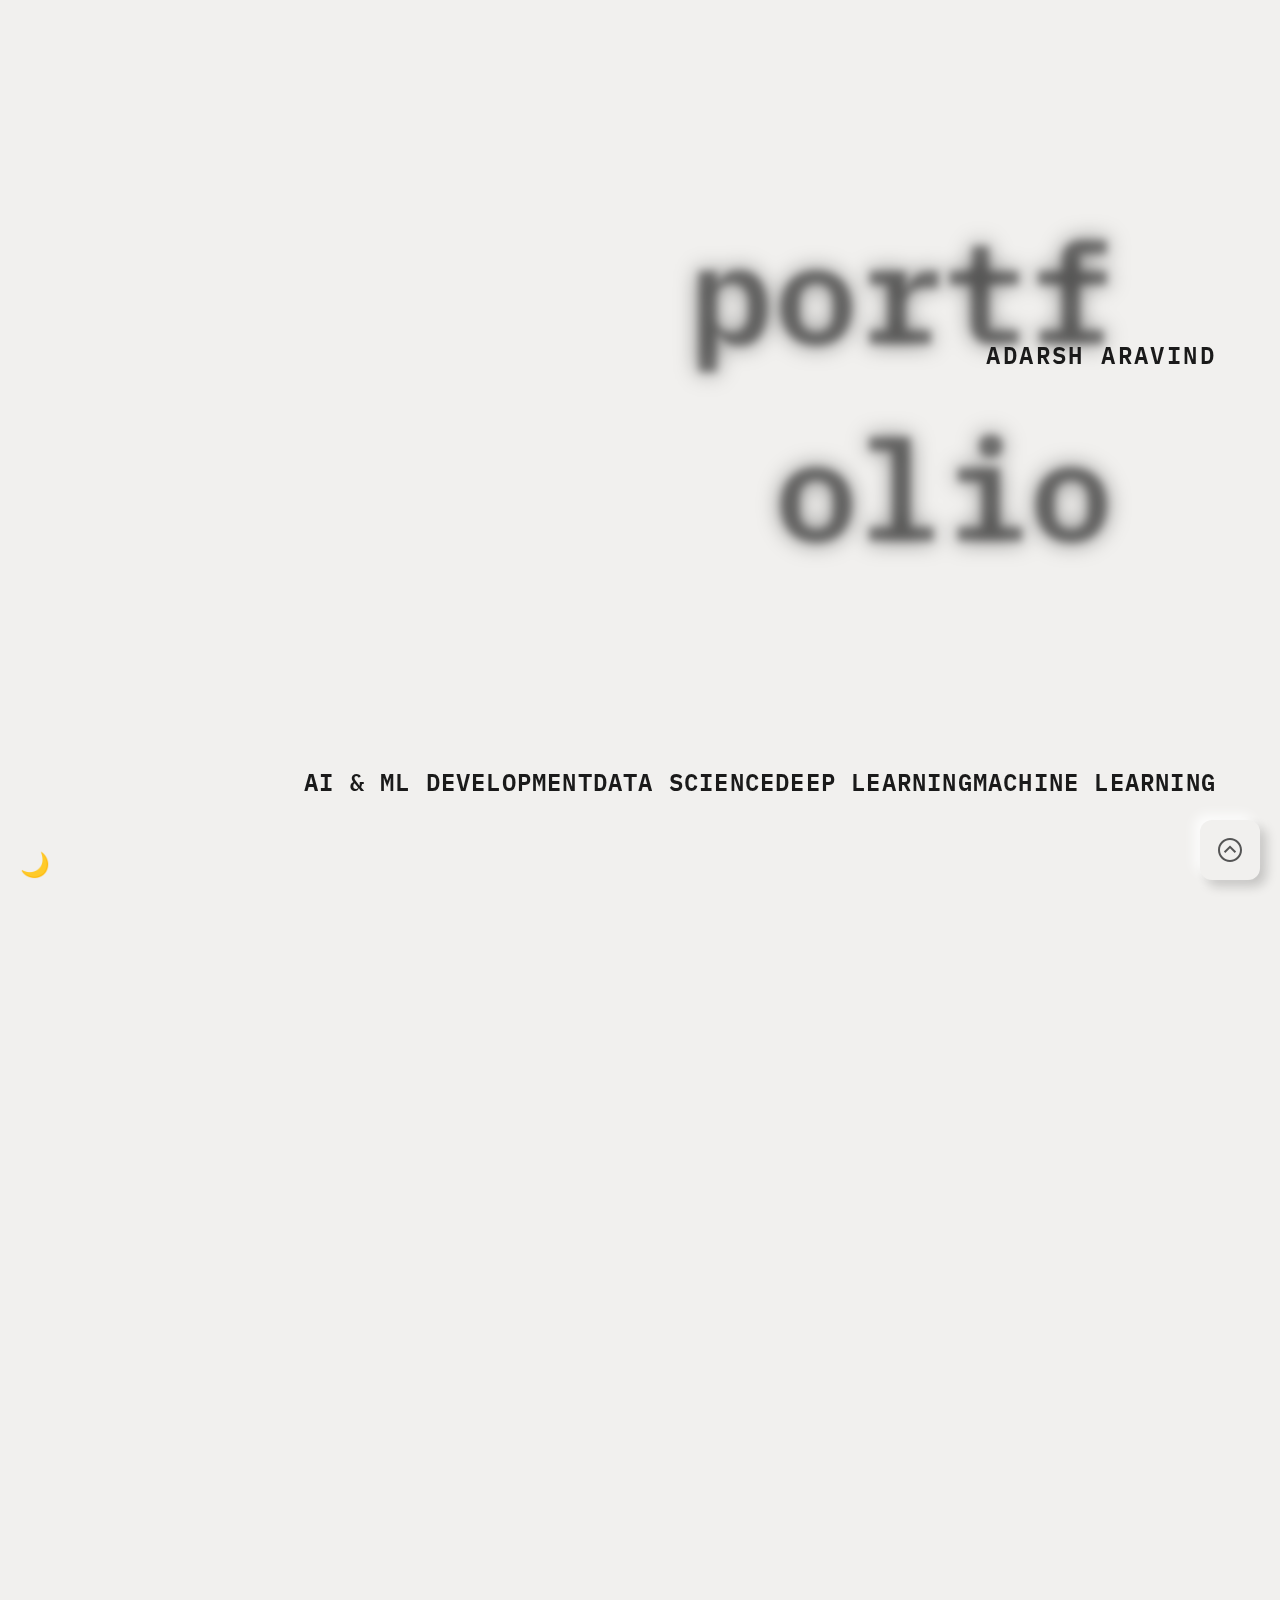
<file: main.html>
<!DOCTYPE html>
<html lang="en">
<head>
    <meta charset="UTF-8">
    <meta name="viewport" content="width=device-width, initial-scale=1.0">
    <title>Adarsh Aravind - AI & ML Portfolio</title>
    <link rel="stylesheet" href="style.css">
    <link rel="preconnect" href="https://fonts.googleapis.com">
    <link rel="preconnect" href="https://fonts.gstatic.com" crossorigin>
    <link href="https://fonts.googleapis.com/css2?family=IBM+Plex+Mono:wght@300;400;500;600&display=swap" rel="stylesheet">
    <link href="https://fonts.googleapis.com/css2?family=Inter:wght@400;600;700;800&display=swap" rel="stylesheet">
    <link href="https://fonts.googleapis.com/css2?family=Oswald:wght@700&display=swap" rel="stylesheet">
<link href="https://cdn.jsdelivr.net/npm/aos@2.3.4/dist/aos.css" rel="stylesheet">
</head>
<body>

    <body id="top"> <div class="button-container">
        <a href="#top" class="neumorphic-button">
            <svg xmlns="http://www.w3.org/2000/svg" width="24" height="24" viewBox="0 0 24 24" fill="currentColor">
                <path d="M12 2c-5.514 0-10 4.486-10 10s4.486 10 10 10 10-4.486 10-10-4.486-10-10-10zm0-2c6.627 0 12 5.373 12 12s-5.373 12-12 12-12-5.373-12-12 5.373-12 12-12zm0 10.293l-4.707 4.707-1.414-1.414 6.121-6.121 6.121 6.121-1.414 1.414-4.707-4.707z"/>
            </svg>
        </a>
    </div>
    <div class="intro-container" data-aos="fade-in" data-aos="fade-in">

<div class="dark-mode-toggle">
  <input type="checkbox" id="darkToggle" />
  <label for="darkToggle" class="toggle-label">
    🌙
  </label>
</div>

        <div class="background-grain"></div>
        <div class="blurred-text">
            <span class="word-part">portf</span><br>
            <span class="word-part">olio</span>
        </div>
        <p class="my-name">ADARSH ARAVIND</p>
        <div class="bottom-categories">
            <span>AI & ML Development</span>
            <span>Data Science</span>
            <span>Deep Learning</span>
            <span>Machine Learning</span>
        </div>
    </div>

    <section class="resume-page" data-aos="fade-up">

        <div class="name-statement-section" data-aos="fade-up" data-aos="fade-up">
            <div class="section-name-background">
                <span class="name-part-top">ADARSH</span>
                <span class="name-part-bottom">ARAVIND</span>
            </div>
            <div class="personal-statement-minimal">
                <p>Someone who is curious and adaptable, enjoy every little aspect of life. I like taking upon new projects and collaborations with others to craft innovative ideas. My journey has taught me that every experience, whether it is big or small, emphasis something great.</p>
            </div>
        </div>

        <div class="details-grid-section">
            <div class="detail-section" data-aos="fade-up" data-aos="fade-up">
                <h3>Experience</h3>
                <p><strong>Machine Learning Intern</strong><span>Apr 2025</span></p>
                <p><strong>Deep Learning with Tensor Flow Intern</strong><span>Feb 2025</span></p>
                <p><strong>Function Data Science & Business Analytics Intern</strong><span>Aug 2024</span></p>
                <p><strong>Data Science & Machine Learning Intern</strong><span>Oct 2024</span></p>
            </div>
            <div class="detail-section">
                <h3>Personal Skills</h3>
                <p>Organizational Skills</p>
                <p>Interpersonal Skills</p>
                <p>Comminicative Skill</p>
                <p>Self Management</p>
                <p>Adaptiblity</p>
                <p>Flexibility</p>
            </div>
        </div>
        <hr><section class="Profskills"></section>
        <div class="name-statement-section">
            <div class="section-name-background">
                <span class="name-part-top">PROF.</span>
                <span class="name-part-bottom">SKILLS</span>
            </div>
            <section class="skills-section" data-aos="zoom-in">
        <div class="skills-grid">
            <div class="skill-box">
             <img src="icons/python.png" alt="Python Icon">
             <span>Python</span>
            </div>
            <div class="skill-box">
             <img src="icons/html.png" alt="HTML Icon">
             <span>HTML</span>
            </div>
            <div class="skill-box">
             <img src="icons/css.png" alt="CSS Icon">
             <span>CSS</span>
            </div>
            <div class="skill-box">
             <img src="icons/java.png" alt="JAVA Icon">
             <span>JAVA</span>
            </div>
            <div class="skill-box">
             <img src="icons/tensorflow.png" alt="TensorFlow Icon">
             <span>TENSORFLOW</span>
            </div>
            <div class="skill-box">
             <img src="icons/pandas.png" alt="PANDAS Icon">
             <span>PANDAS</span>
            </div>
            <div class="skill-box">
             <img src="icons/pytorch.png" alt="PYTORCH Icon">
             <span>PyTorch</span>
            </div>
            <div class="skill-box">
             <img src="icons/git.png" alt="GIT Icon">
             <span>GIT</span>
            </div>
            <div class="skill-box">
             <img src="icons/github.png" alt="GitHub Icon">
             <span>GitHub</span>
            </div>
            <div class="skill-box">
             <img src="icons/scikit.png" alt="SCIKIT LEARN Icon">
             <span>SCIKIT LEARN</span>
            </div>
            <div class="skill-box">
             <img src="icons/firebase.png" alt="firebase Icon">
             <span>FIREBASE</span>
            </div>
            <div class="skill-box">
             <img src="icons/aws.png" alt="AWS Icon">
             <span>AWS</span>
            </div>

        </div>
     </section>
        </div>

        <hr><section class="Projects"></section>
        <div class="name-statement-section">
            <div class="section-name-background">
                <span class="name-part-top">PRO</span>
                <span class="name-part-bottom">JECTS</span>
            </div>
        </div>
        <div class="details-grid-section">
            <div class="detail-section">
                <h3>MILITARY AIRCRAFT DECTECTION</h3>
                <p class="subtitle">I'm currently building a real-time military aircraft detection system using a Convolutional Neural Network (CNN). The model is being trained on satellite and aerial imagery to classify different aircraft types, with a focus on improving accuracy for automated surveillance.</p><br>
                <h3>SIMPLE IMAGE CLASSIFIER</h3>
                <p class="subtitle">This project uses a Convolutional Neural Network (CNN) to classify images. By learning the pixel patterns of different objects, like cats and dogs, the model demonstrates a foundational computer vision task: teaching a machine to "see" and categorize the world.</p><br>
                <h3>DEPPRESSION DECTECTION</h3>
                <P class="subtitle">1. Using a TF-IDF Model<br>
                 This model detects signs of depression by analyzing keyword frequency in text. It identifies words statistically linked to depression, classifying the text based on the weight of this language.<br>
                <br><P class="subtitle">2.Using a BERT Model<br>
                 This advanced deep learning model understands the full context of sentences, not just keywords. BERT recognizes subtle nuances and sentiment in language, providing a more sophisticated and context-aware classification of mental health.</P><br>
                <h3> CUSTOMIZABLE AI COMPANION</h3>
                <p class="subtitle">This AI companion is built with Python and Ollama to run language models locally, ensuring privacy. Its core feature is deep personality customization, allowing users to define the AI's traits and conversational style for a uniquely personal experience beyond generic chatbots.</p>
                </div>
            </div>
        <div class="github-button-container" data-aos="zoom-in-up">
            <a href="https://github.com/Adarsh-Aravind" target="_blank" class="neumorphic-button">
             <svg xmlns="http://www.w3.org/2000/svg" width="24" height="24" viewBox="0 0 24 24" fill="currentColor">
              <path d="M12 0c-6.626 0-12 5.373-12 12 0 5.302 3.438 9.8 8.207 11.387.599.111.793-.261.793-.577v-2.234c-3.338.726-4.033-1.416-4.033-1.416-.546-1.387-1.333-1.756-1.333-1.756-1.089-.745.083-.729.083-.729 1.205.084 1.839 1.237 1.839 1.237 1.07 1.834 2.807 1.304 3.492.997.107-.775.418-1.305.762-1.604-2.665-.305-5.467-1.334-5.467-5.931 0-1.311.469-2.381 1.236-3.221-.124-.303-.535-1.524.117-3.176 0 0 1.008-.322 3.301 1.23.957-.266 1.983-.399 3.003-.404 1.02.005 2.047.138 3.006.404 2.291-1.552 3.297-1.23 3.297-1.23.653 1.653.242 2.874.118 3.176.77.84 1.235 1.91 1.235 3.221 0 4.609-2.807 5.624-5.479 5.921.43.372.823 1.102.823 2.222v3.293c0 .319.192.694.801.576 4.765-1.589 8.199-6.086 8.199-11.386 0-6.627-5.373-12-12-12z"/>
             </svg>
            </a>
        </div>
        <div class="project-statement-minimal" data-aos="fade-left" data-aos="fade-left">
                <p>This is a curated selection of my work. For a complete and in-depth look at all my projects, including ongoing experiments and source code, please visit my GitHub profile. It serves as a comprehensive archive of my development journey.</p>
            </div>
    <hr>
    <section class="freelance-section" data-aos="fade-up">
       <div class="name-statement-section">
            <div class="section-name-background">
                <span class="name-part-top">FREE</span>
                <span class="name-part-bottom">LANCE</span>
            </div>
            <div class="personal-statement-minimal">
                <p>A Creative Sidequest Alongside my technical journey in AI, I've always pursued graphic design as a creative sidequest. This blend of analytical thinking and visual storytelling allows me to not only build intelligent systems but also to craft the user-facing experiences that make them accessible and engaging. Below is a selection of my design work.</p>
            </div>
        </div>
        <div class="behance-embed-container" data-aos="flip-up">
            <iframe src="https://www.behance.net/embed/project/218240039?ilo0=1" height="300" width="300" scrolling="no" allowfullscreen frameborder="0"></iframe>
            <iframe src="https://www.behance.net/embed/project/229862345?ilo0=1" height="300" width="300" scrolling="no" allowfullscreen frameborder="0"></iframe>
            <iframe src="https://www.behance.net/embed/project/165714195?ilo0=1" height="300" width="300" scrolling="no" allowfullscreen frameborder="0"></iframe>
            <iframe src="https://www.behance.net/embed/project/186319741?ilo0=1" height="300" width="300" scrolling="no" allowfullscreen frameborder="0"></iframe>
        </div>
    </section>
    <hr><section class="Projects"></section>
        <div class="name-statement-section">
            <div class="section-name-background">
                <span class="name-part-top">CON</span>
                <span class="name-part-bottom">TACT</span>
            </div>
            <div class="contact-info">
                <p>adarshachutham@gmail.com</p>
                <p><a href="https://www.linkedin.com/in/adarsh-aravind-6782992a6/">linkedin.com/in/adarsharavind</a></p>
                </div><br><br><br><br><br><br><br><br><br><br><br><br><br><br><br>
        <footer class="contact-section">
            <div class="contact-info">
                <p>© Adarsh Aravind. All rights Reserved</p>
            </div>
        </footer>

    </section>

<script src="https://cdn.jsdelivr.net/npm/aos@2.3.4/dist/aos.js"></script>
<script>
  AOS.init({
    duration: 1000,
    once: true
  });
</script>

<script>
  const toggle = document.getElementById('darkToggle');
  toggle.addEventListener('change', () => {
    document.body.classList.toggle('dark-mode');
  });
</script>

</body>
</html>
</file>
<file: style.css>
:root {
    --intro-bg-color: #f1f0ee;
    --resume-bg-color: #ffffff;
    --text-color-dark: #1a1a1a;
    --text-color-muted: #555555;
    --text-color-blue-content: #0048ff;
    --font-family-mono: 'IBM Plex Mono', monospace;
    --font-family-main: 'Inter', sans-serif;
}

* {
    margin: 0;
    padding: 0;
    box-sizing: border-box;
}

html {
    scroll-behavior: smooth;
    -webkit-overflow-scrolling: touch;
}

body {
    background-color: var(--intro-bg-color);
    font-family: var(--font-family-mono);
    color: var(--text-color-dark);
    -webkit-font-smoothing: antialiased;
    -moz-osx-font-smoothing: grayscale;
    position: relative;
}


body::before {
    content: '';
    position: fixed;
    top: -200%;
    left: -200%;
    width: 200%;
    /* Reduced from 500% */
    height: 200%;
    /* Reduced from 500% */
    pointer-events: none;
    z-index: -1;
    overflow: hidden;
    /* Ensure it doesn't spill */
    background-image: url("data:image/svg+xml,%3Csvg viewBox='0 0 250 250' xmlns='http://www.w3.org/2000/svg'%3E%3Cfilter id='noiseFilter'%3E%3CfeTurbulence type='fractalNoise' baseFrequency='0.8' numOctaves='3' stitchTiles='stitch'/%3E%3C/filter%3E%3Crect width='100%25' height='100%25' filter='url(%23noiseFilter)'/%3E%3C/svg%3E");
    background-size: 100px 100px;
    background-repeat: repeat;
    opacity: 0.1;
    animation: grainAnimation 8s steps(10) infinite;
}

.intro-container {
    position: relative;
    width: 100%;
    height: 100vh;
    display: flex;
    justify-content: center;
    align-items: center;
    overflow: hidden;
}

#particles-js {
    position: absolute;
    width: 100%;
    height: 100%;
    top: 0;
    left: 0;
    z-index: 1;
    /* Behind text (z-index 2), on top of grain */
}

@keyframes grainAnimation {

    0%,
    100% {
        transform: translate(0, 0);
    }

    10% {
        transform: translate(-5%, -10%);
    }

    20% {
        transform: translate(-15%, 5%);
    }

    30% {
        transform: translate(7%, -25%);
    }

    40% {
        transform: translate(-5%, 25%);
    }

    50% {
        transform: translate(-15%, 10%);
    }

    60% {
        transform: translate(20%, -10%);
    }

    70% {
        transform: translate(-20%, -15%);
    }

    80% {
        transform: translate(10%, 20%);
    }

    90% {
        transform: translate(-10%, -5%);
    }
}

.blurred-text {
    position: absolute;
    right: 13vw;
    top: 43%;
    transform: translateY(-50%);
    z-index: 2;
    font-size: 11vw;
    font-weight: 600;
    line-height: 0.7;
    text-align: right;
    color: rgba(0, 0, 0, 0.4);
    filter: blur(4px) contrast(100%) brightness(100%);
    -webkit-filter: blur(4px) contrast(100%) brightness(100%);
    text-shadow: 0 0 20px rgba(0, 0, 0, 0.5);
}

.blurred-text .word-part {
    display: block;
    white-space: nowrap;
}

.my-name {
    position: absolute;
    right: 5vw;
    top: 50%;
    transform: translateY(-50%) translateY(-4em);
    font-size: 1.5rem;
    /* Increased from 0.9rem */
    font-weight: 600;
    /* Bolder */
    letter-spacing: 0.1em;
    color: var(--text-color-dark);
    text-transform: uppercase;
    z-index: 2;
}

.bottom-categories {
    position: absolute;
    bottom: 100px;
    /* Moved up to avoid overlap with scroll button */
    left: 0;
    width: 100%;
    display: flex;
    justify-content: flex-end;
    justify-content: flex-end;
    padding: 0 5vw;
    font-size: 0.8rem;
    font-weight: 500;
    color: var(--text-color-dark);
    z-index: 2;
}

.bottom-categories span {
    text-transform: uppercase;
    letter-spacing: 0.05em;
    white-space: nowrap;
    font-size: 1.5rem;
    /* Increased from 1rem */
    font-weight: 600;
    /* Bolder */
    color: var(--text-color-dark);
}

/* Typed Cursor Styling */
.typed-cursor {
    color: var(--text-color-blue-content);
    font-size: 1rem;
}

.resume-page {
    background-color: var(--resume-bg-color);
    padding: 100px 40px;
    min-height: 100vh;
    box-shadow: 0 -10px 30px rgba(0, 0, 0, 0.05);
    border-top: 1px solid #eee;
}

.Profskills {
    position: relative;
    padding-bottom: 100px;
    min-height: 30vh;
}

.section-name-background {
    position: absolute;
    top: 0;
    left: 0;
    font-family: 'Oswald', sans-serif;
    font-size: 10vw;
    font-weight: 700;
    line-height: 0.85;
    text-transform: uppercase;
    color: rgba(0, 0, 0, 0.04);
    /* Made very subtle */
    z-index: 0;
    /* Lower z-index */
    pointer-events: none;
}

.section-name-background span {
    display: block;
}

.name-part-bottom {
    transform: translateX(2vw);
}

.personal-statement-minimal {
    position: relative;
    z-index: 5;
    padding-top: 15vh;
    margin-left: 50%;
    max-width: 600px;
    font-family: var(--font-family-main);
    font-size: 1.2rem;
    line-height: 1.8;
    color: var(--text-color-dark);
}

.name-statement-section {
    position: relative;
    padding-bottom: 100px;
    min-height: 30vh;
}

.section-name-background {
    position: absolute;
    top: 0;
    left: 0;
    font-family: 'Oswald', sans-serif;
    font-size: 10vw;
    font-weight: 700;
    line-height: 0.85;
    text-transform: uppercase;
    color: #eeeeee;
    z-index: 1;
    pointer-events: none;
}

.section-name-background span {
    display: block;
}

.name-part-bottom {
    transform: translateX(2vw);
}

.personal-statement-minimal {
    position: relative;
    z-index: 5;
    padding-top: 15vh;
    margin-left: 50%;
    max-width: 600px;
    font-family: var(--font-family-main);
    font-size: 1.2rem;
    line-height: 1.8;
    color: var(--text-color-dark);
}

/* --- UPDATED: Skills Section Styling --- */
.skills-section {
    padding: 100px 40px;
    background-color: var(--resume-bg-color);
    display: flex;
    justify-content: flex-end;
}

.skills-grid {
    display: grid;
    grid-template-columns: repeat(5, 1fr);
    gap: 20px;
    max-width: 800px;
}

/* Glassmorphism for Skill Boxes */
.skill-box {
    background: rgba(255, 255, 255, 0.05);
    backdrop-filter: blur(10px);
    -webkit-backdrop-filter: blur(10px);
    border: 1px solid rgba(255, 255, 255, 0.1);
    border-radius: 12px;
    padding: 20px;
    display: flex;
    flex-direction: column;
    align-items: center;
    justify-content: center;
    gap: 15px;
    text-align: center;
    transition: transform 0.3s ease, box-shadow 0.3s ease, border-color 0.3s ease;
}

.skill-box:hover {
    transform: translateY(-5px);
    box-shadow: 0 10px 30px rgba(0, 0, 0, 0.1);
    border-color: rgba(255, 255, 255, 0.3);
    background: rgba(255, 255, 255, 0.1);
}

body.dark-mode .skill-box {
    background: rgba(40, 40, 40, 0.6);
    border: 1px solid rgba(255, 255, 255, 0.05);
}

body.dark-mode .skill-box:hover {
    background: rgba(60, 60, 60, 0.8);
    border-color: rgba(255, 255, 255, 0.2);
}

.details-grid-section {
    max-width: 1200px;
    margin: 0 auto;
    margin-left: 50%;
    padding: 50px 0;
    display: grid;
    grid-template-columns: repeat(auto-fit, minmax(280px, 1fr));
    /* Widened slightly */
    gap: 30px;
}

/* Glassmorphism for Details/Project Cards */
.detail-section {
    background: rgba(255, 255, 255, 0.05);
    backdrop-filter: blur(5px);
    -webkit-backdrop-filter: blur(5px);
    border: 1px solid rgba(255, 255, 255, 0.1);
    border-radius: 16px;
    padding: 30px;
    margin-bottom: 20px;
    transition: all 0.3s ease;
}

.detail-section:hover {
    transform: translateY(-5px);
    background: rgba(255, 255, 255, 0.1);
    border-color: rgba(255, 255, 255, 0.3);
    box-shadow: 0 15px 35px rgba(0, 0, 0, 0.1);
}

body.dark-mode .detail-section {
    background: rgba(30, 30, 30, 0.6);
    border: 1px solid rgba(255, 255, 255, 0.05);
}

body.dark-mode .detail-section:hover {
    background: rgba(45, 45, 45, 0.8);
    border-color: rgba(255, 255, 255, 0.2);
}

.detail-section h3 {
    font-family: var(--font-family-main);
    font-size: 0.85rem;
    font-weight: 600;
    margin-bottom: 25px;
    text-transform: uppercase;
    letter-spacing: 0.08em;
    color: var(--text-color-dark);
}

.detail-section p {
    font-family: var(--font-family-mono);
    font-size: 0.8rem;
    line-height: 1.7;
    color: var(--text-color-blue-content);
    margin-bottom: 8px;
    display: flex;
    justify-content: space-between;
}

.detail-section p strong {
    color: var(--text-color-blue-content);
    font-weight: 500;
}

.project-statement-minimal p {
    font-family: var(--font-family-main);
    font-size: 0.9rem;
    line-height: 1.7;
    color: var(--text-color-muted);
    text-align: center;
    max-width: 600px;
    margin: 0 auto;
}

.github-button-container {
    padding: 40px 0;
    display: flex;
    justify-content: center;
}

.neumorphic-button {
    display: inline-flex;
    justify-content: center;
    align-items: center;
    width: 60px;
    height: 60px;
    background-color: #f1f0ee;
    border-radius: 12px;
    text-decoration: none;
    transition: all 0.2s ease-in-out;
    box-shadow:
        -6px -6px 12px rgba(255, 255, 255, 0.8),
        6px 6px 12px rgba(0, 0, 0, 0.2);
}

.neumorphic-button svg {
    fill: #555555;
    transition: fill 0.2s ease-in-out;
}

.neumorphic-button:active {
    box-shadow:
        inset -6px -6px 12px rgba(255, 255, 255, 0.8),
        inset 6px 6px 12px rgba(0, 0, 0, 0.2);
}

.behance-card {
    overflow: hidden;
    border-radius: 12px;
    box-shadow: 10px 10px 20px rgba(0, 0, 0, 0.1),
        -10px -10px 20px rgba(255, 255, 255, 0.8);
}

.neumorphic-button:active svg {
    fill: #1a2a4a;
}

.button-container {
    position: fixed;
    bottom: 40px;
    right: 40px;
    z-index: 999;
}

hr {
    border: none;
    height: 1px;
    background-color: #eeeeee;
    margin: 100px 0;
}

/* Cursor Fix */
.bottom-categories {
    display: inline-flex !important;
    /* Force inline flex to keep content together */
    align-items: baseline;
    /* Align text and cursor */
    white-space: nowrap;
    /* Prevent wrapping */
}

.bottom-categories span {
    display: inline;
    /* Ensure text is inline */
}

/* Behance Placeholders */
.behance-placeholder {
    width: 100%;
    height: 316px;
    /* Match height of previous embeds */
    display: flex;
    justify-content: center;
    align-items: center;
    color: white;
    font-size: 1.5rem;
    font-weight: bold;
    text-shadow: 0 2px 5px rgba(0, 0, 0, 0.3);
    border-radius: 12px;
}

.behance-embed-container {
    display: flex;
    flex-wrap: wrap;
    justify-content: center;
    /* Center them */
    max-width: 1200px;
    margin: 0 auto;
    margin-left: 50%;
    padding: 50px 0;
    gap: 40px;
}

/* Contact Section Fix */
.contact-section {
    width: 100%;
    display: flex;
    flex-direction: column;
    align-items: center;
    padding-top: 50px;
    margin-top: 50px;
}

/* Specific centering for Contact Section */
/* Specific centering for Contact Section */
.section-name-background.contact-bg {
    position: relative !important;
    /* Stack normally */
    top: 0 !important;
    left: 0 !important;
    transform: none !important;
    width: 100%;
    text-align: left;
    /* User requested Left Side */
    padding-left: 20px;
    /* Slight offset from edge */
    margin-bottom: 20px;
    /* Space between header and content */
}


@media (max-width: 992px) {
    .freelance-container {
        grid-template-columns: 1fr;
    }

    .freelance-title {
        position: relative;
        top: 0;
        margin-bottom: 40px;
        font-size: 15vw;
        text-align: center;
    }

    .freelance-embeds {
        justify-content: right;
    }
}

.name-statement-section {
    position: relative;
    padding-bottom: 50px;
    min-height: 30vh;
}

.contact-info {
    text-align: center;
    margin: 0 auto;
    padding-top: 20px;
    /* Simple padding since header is relative now */
    font-family: var(--font-family-mono);
    font-size: 1.1rem;
    /* Larger font */
    line-height: 1.6;
    color: var(--text-color-dark);
    z-index: 5;
    position: relative;
    max-width: 800px;
}

.contact-info a {
    color: var(--text-color-dark);
    text-decoration: none;
}

.contact-container {
    max-width: 600px;
    margin: 0 auto;
    padding: 20px;
    z-index: 5;
    position: relative;
}

.contact-form {
    display: flex;
    flex-direction: column;
    gap: 20px;
    margin-bottom: 40px;
}

.neumorphic-input {
    width: 100%;
    padding: 15px;
    border: none;
    border-radius: 12px;
    background-color: var(--resume-bg-color);
    color: var(--text-color-dark);
    font-family: var(--font-family-main);
    font-size: 1rem;
    outline: none;
    box-shadow: inset 5px 5px 10px rgba(0, 0, 0, 0.1),
        inset -5px -5px 10px rgba(255, 255, 255, 0.8);
    transition: all 0.3s ease;
}

.neumorphic-input:focus {
    box-shadow: inset 2px 2px 5px rgba(0, 0, 0, 0.1),
        inset -2px -2px 5px rgba(255, 255, 255, 0.8);
}

.submit-btn {
    width: 100%;
    height: 50px;
    font-weight: 600;
    letter-spacing: 0.05em;
    text-transform: uppercase;
    color: var(--text-color-dark);
    cursor: pointer;
    border: none;
    background-color: var(--resume-bg-color);
    /* Ensure bg matches */
}

.submit-btn:hover {
    color: var(--text-color-blue-content);
}

.contact-links {
    text-align: center;
    font-family: var(--font-family-mono);
    font-size: 0.9rem;
    color: var(--text-color-dark);
}

.contact-links a {
    color: var(--text-color-dark);
    text-decoration: none;
}

.contact-links a:hover {
    text-decoration: underline;
}

/* Dark mode overrides for inputs */
body.dark-mode .neumorphic-input {
    background-color: transparent;
    border: none;
    box-shadow: inset 5px 5px 10px rgba(0, 0, 0, 0.5),
        inset -5px -5px 10px rgba(255, 255, 255, 0.05);
    color: #ffffff;
}

body.dark-mode .neumorphic-input:focus {
    box-shadow: inset 5px 5px 10px rgba(0, 0, 0, 0.5),
        inset -5px -5px 10px rgba(255, 255, 255, 0.05);
    outline: none;
}



@media (max-width: 1200px) {

    .personal-statement-minimal,
    .details-grid-section {
        margin-left: 40%;
    }

    .section-name-background {
        font-size: 12vw;
    }
}

@media (max-width: 992px) {

    .personal-statement-minimal,
    .details-grid-section {
        margin-left: 0;
    }

    .name-statement-section {
        padding-bottom: 50px;
    }

    .contact-info {
        padding-top: 50px;
        text-align: center;
    }

    .personal-statement-minimal {
        padding-top: 25vh;
        max-width: 100%;
    }

    /* Dark mode support for modal */
    body.dark-mode .modal-content {
        box-shadow: 10px 10px 20px rgba(0, 0, 0, 0.5),
            -10px -10px 20px rgba(255, 255, 255, 0.05);
    }

    .details-grid-section {
        padding-top: 0;
    }

    .section-name-background {
        font-size: 15vw;
        left: 20px;
    }
}

@media (max-width: 768px) {
    .resume-page {
        padding: 60px 20px;
    }

    .blurred-text,
    .my-name,
    .bottom-categories {
        display: none;
    }

    .personal-statement-minimal {
        padding-top: 20px;
        /* Reduced from 28vh to remove blank space */
        font-size: 1rem;
    }

    .details-grid-section {
        grid-template-columns: 1fr;
        gap: 40px;
    }

    .contact-section {
        margin-top: 60px;
    }

    .contact-info {
        padding-top: 50px;
        text-align: center;
    }

    hr {
        margin: 30px 0;
        /* Reduced from 100px */
    }

    .name-statement-section,
    .contact-section {
        padding-bottom: 20px;
        /* Reduced padding */
        min-height: auto;
        /* Remove large min-heights */
        margin-top: 20px;
    }
}

.dark-mode-toggle {
    position: fixed;
    bottom: 20px;
    /* Moved down as requested */
    left: 20px;
    z-index: 1000;
}

.dark-mode-toggle input {
    display: none;
}

.toggle-label {
    cursor: pointer;
    font-size: 1.5rem;
}

body.dark-mode {
    background-color: #1e1e1e;
    color: #f5f5f5;
    --text-color-blue-content: #00b7ff;
}

body.dark-mode .resume-page,
body.dark-mode .skills-section,
body.dark-mode .contact-section {
    background-color: #2c2c2c;
}

body.dark-mode .detail-section h3,
body.dark-mode .skill-box span,
body.dark-mode .project-statement-minimal p,
body.dark-mode .contact-info,
body.dark-mode .personal-statement-minimal {
    color: #f5f5f5;
}

body.dark-mode .skill-box {
    background-color: transparent;
    border: 1px solid rgba(255, 255, 255, 0.1);
    box-shadow: 5px 5px 15px rgba(0, 0, 0, 0.3);
}

body.dark-mode .behance-card {
    box-shadow: none;
}

body.dark-mode .neumorphic-button {
    background-color: #2c2c2c;
    box-shadow:
        -5px -5px 10px rgba(255, 255, 255, 0.05),
        5px 5px 10px rgba(0, 0, 0, 0.5);
    color: #ffffff;
}

body.dark-mode .neumorphic-button svg {
    fill: #f5f5f5;
}

body.dark-mode .contact-links,
body.dark-mode .contact-links a {
    color: #ffffff;
}

body.dark-mode .submit-btn {
    color: #ffffff;
}

body.dark-mode a {
    color: #aaccff;
}

.contact-section {
    max-width: 1200px;
    margin: 100px auto 0;
    padding-top: 50px;
    border-top: 1px solid #eee;
    display: flex;
    justify-content: center;
    align-items: center;
    flex-direction: column;
}

.contact-info {
    text-align: center;
    font-family: var(--font-family-mono);
    font-size: 0.7rem;
    line-height: 2;
    color: var(--text-color-dark);
    margin-top: 80px;
}

body.dark-mode .blurred-text {
    color: rgba(255, 255, 255, 0.2);
    text-shadow: 0 0 20px rgba(255, 255, 255, 0.4);
}

/* Fix for Dark Mode text overlap */
body.dark-mode .section-name-background {
    color: rgba(255, 255, 255, 0.8) !important;
    /* White-ish and visible */
    opacity: 1 !important;
}

body.dark-mode .my-name,
body.dark-mode .bottom-categories {
    color: #ffffff;
}

/* --- Added Optimizations (Mobile & Animations) --- */

/* Animations */
.skill-box,
.detail-section,
.neumorphic-button {
    transition: transform 0.3s ease, box-shadow 0.3s ease, border-color 0.3s ease;
    will-change: transform;
}

.skill-box:hover,
.detail-section:hover {
    transform: translateY(-5px);
    box-shadow: 0 10px 30px rgba(0, 0, 0, 0.1);
    z-index: 10;
}

/* Restored Skill Box Styles */
.skills-grid {
    display: grid;
    grid-template-columns: repeat(auto-fit, minmax(120px, 1fr));
    gap: 30px;
    margin-top: 50px;
}

.skill-box {
    background-color: var(--resume-bg-color);
    padding: 30px;
    border-radius: 15px;
    box-shadow: -10px -10px 20px rgba(255, 255, 255, 0.8),
        10px 10px 20px rgba(0, 0, 0, 0.1);
    display: flex;
    flex-direction: column;
    align-items: center;
    justify-content: center;
    transition: all 0.3s ease;
}

.skill-box img {
    width: 60px;
    height: 60px;
    margin-bottom: 15px;
    object-fit: contain;
}

.skill-box span {
    font-family: var(--font-family-mono);
    font-size: 0.9rem;
    font-weight: 600;
    color: var(--text-color-dark);
    text-transform: uppercase;
}

@keyframes pulse {
    0% {
        transform: scale(1);
        opacity: 0.7;
    }

    50% {
        transform: scale(1.1);
        opacity: 1;
    }

    100% {
        transform: scale(1);
        opacity: 0.7;
    }
}

/* Responsive Overrides */
@media (max-width: 992px) {

    .personal-statement-minimal,
    .details-grid-section,
    .behance-embed-container {
        margin-left: auto;
        margin-right: auto;
        width: 100%;
        max-width: 800px;
        padding-left: 20px;
        padding-right: 20px;
    }

    .personal-statement-minimal {
        padding-top: 50px;
        text-align: center;
    }

    .details-grid-section {
        grid-template-columns: 1fr;
        /* Stack vertically on mobile */
        gap: 40px;
    }

    .behance-embed-container {
        justify-content: center;
    }
}

@media (max-width: 768px) {
    .intro-container {
        /* Keep relative positioning for absolute children */
        display: block;
        /* Ensure it's not flex column */
        height: 100vh;
        width: 100%;
        overflow: hidden;
    }

    .blurred-text {
        display: none;
        /* Keep hidden to avoid overlap clutter */
    }

    .section-name-background {
        display: block !important;
        position: relative !important;
        font-size: 4rem !important;
        color: rgba(0, 0, 0, 0.15) !important;
        /* Visible gray in light mode */
        opacity: 1 !important;
        /* Managed via rgba */
        text-align: center;
        margin-bottom: 10px;
        left: 0 !important;
        width: 100%;
        font-family: 'Oswald', sans-serif;
    }

    .name-part-bottom {
        transform: none !important;
    }

    /* MINI-DESKTOP LAYOUT FOR MOBILE */
    .my-name {
        display: block !important;
        position: absolute !important;
        top: 40% !important;
        /* Vertically centered-ish */
        right: 5vw !important;
        /* Right aligned like desktop */
        width: auto !important;
        /* Let it size to content */
        text-align: right !important;
        margin: 0 !important;
        transform: translateY(-50%) !important;
        font-size: 1.8rem;
        /* Increased from 1.2rem */
        font-weight: 700;
        /* Bolder */
        z-index: 100;
        opacity: 1 !important;
        color: var(--text-color-dark);
    }

    .bottom-categories span {
        font-size: 1.1rem;
        /* Slightly smaller on mobile but still visible */
        white-space: normal;
        /* Allow wrapping if needed */
        text-align: right;
    }

    body.dark-mode .my-name {
        color: #ffffff !important;
    }

    .bottom-categories {
        display: flex !important;
        position: absolute !important;
        bottom: 110px !important;
        /* Moved further up for safety */
        right: 5vw !important;
        left: auto !important;
        /* Unset left */
        width: auto !important;
        /* Allow wrapping naturally */
        justify-content: flex-end;
        /* Align to right */
        flex-direction: row !important;
        /* Keep text and cursor on same line */
        align-items: center;
        padding: 0;
        text-align: right;
        z-index: 100;
        font-size: 0.7rem;
        /* Smaller font for categories */
    }

    /* Fix Skills Grid Overflow */
    .skills-grid {
        grid-template-columns: repeat(3, 1fr) !important;
        /* Force 3 columns on mobile */
        gap: 15px !important;
        justify-content: center;
        width: 100%;
        max-width: 100%;
    }

    /* Adjust Skill Icons for smaller grid */
    .skill-box {
        padding: 15px !important;
    }
}

/* Body Overflow Fix */
html {
    overflow-x: hidden;
    width: 100%;
}

body {
    overflow-x: hidden;
    width: 100%;
    margin: 0;
    padding: 0;
    position: relative;
}

/* Button Positioning Fix */
.button-container {
    right: 20px !important;
    /* Move closer to edge but visible */
    bottom: 20px !important;
}

/* Restrict Max Widths */
/* Restrict Max Widths */
.resume-page,
.skills-section,
.personal-statement-minimal {
    max-width: 100%;
    box-sizing: border-box;
    overflow-x: hidden;
}

/* Personal Skills Icons */
.personal-skills-list p {
    display: flex;
    align-items: center;
    gap: 15px;
    /* Space between icon and text */
    margin-bottom: 15px;
}

.personal-skills-list i {
    width: 25px;
    /* Fixed width for alignment */
    text-align: center;
    color: var(--text-color-blue-content);
    /* Use theme color */
    font-size: 1.2rem;
}

/* Success Toast Notification Styles */
.modal-overlay {
    position: fixed;
    bottom: 20px;
    right: 20px;
    width: auto;
    height: auto;
    background: transparent;
    z-index: 2000;
    pointer-events: none;
    /* Let clicks pass through outside the toast */
    display: flex;
    justify-content: flex-end;
    align-items: flex-end;
}

.modal-content {
    background: var(--resume-bg-color);
    padding: 20px 30px;
    border-radius: 15px;
    box-shadow: 5px 5px 15px rgba(0, 0, 0, 0.1),
        -5px -5px 15px rgba(255, 255, 255, 0.8);
    display: flex;
    /* Horizontal layout */
    align-items: center;
    gap: 15px;
    pointer-events: auto;
    opacity: 0;
    transform: translateY(100px);
    /* Slide up from bottom */
    transition: all 0.4s cubic-bezier(0.68, -0.55, 0.265, 1.55);
    max-width: 350px;
}

.modal-overlay.active .modal-content {
    opacity: 1;
    transform: translateY(0);
}

.modal-icon {
    font-size: 1.5rem;
    margin-bottom: 0;
}

.modal-text-content {
    text-align: left;
}

.modal-content h3 {
    margin: 0;
    font-size: 1rem;
    color: var(--text-color-dark);
}

.modal-content p {
    margin: 5px 0 0 0;
    font-size: 0.8rem;
    color: var(--text-color-muted);
}

.modal-close-btn {
    background: transparent;
    border: none;
    color: var(--text-color-muted);
    font-size: 1.2rem;
    cursor: pointer;
    margin-left: 10px;
    padding: 5px;
}

body.dark-mode .modal-content {
    box-shadow: 5px 5px 15px rgba(0, 0, 0, 0.5),
        -5px -5px 15px rgba(255, 255, 255, 0.05);
}
</file>
